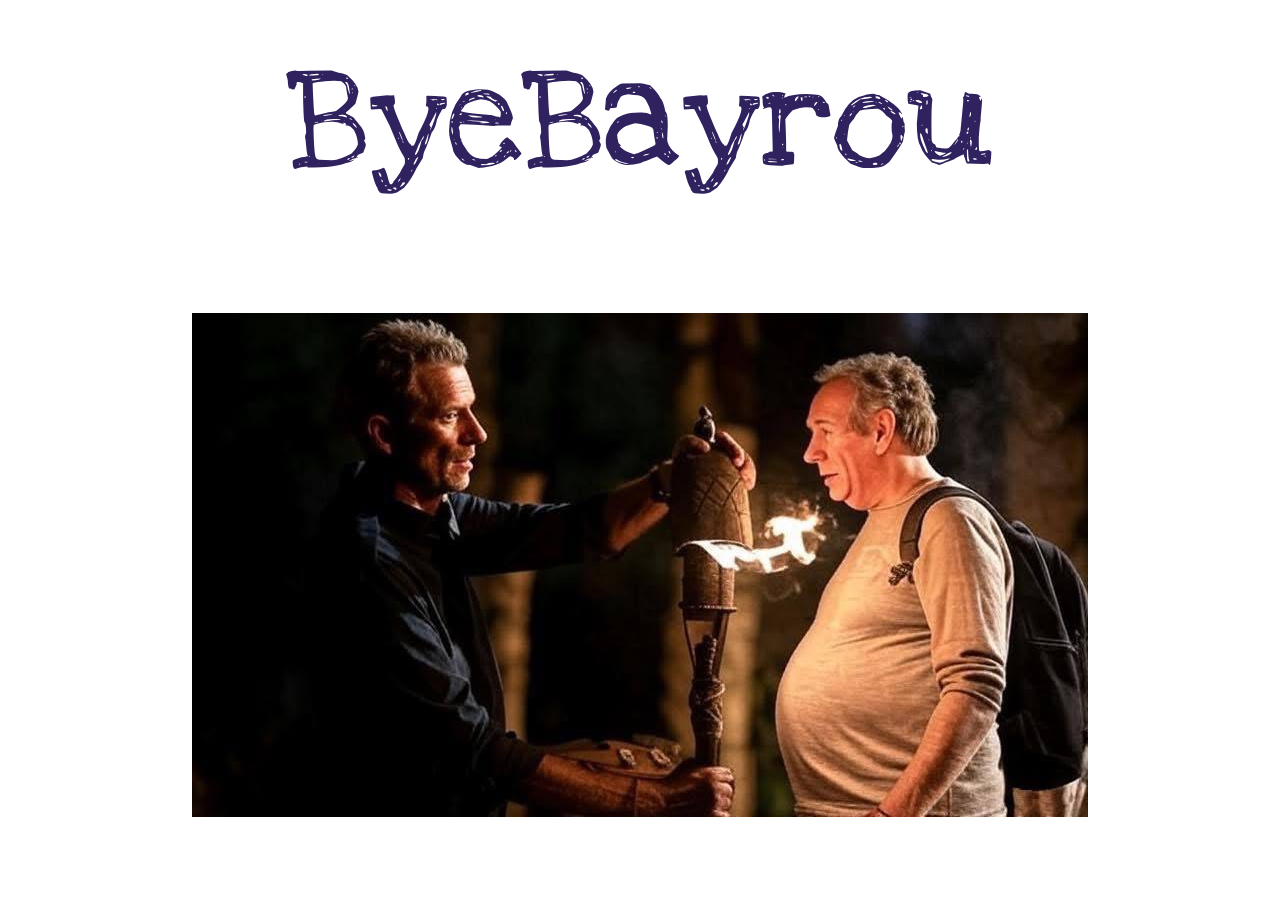
<file: pouet.html>
<!DOCTYPE html>
<html lang="fr">
<head>
    <meta charset="UTF-8">
    <meta name="viewport" content="width=device-width, initial-scale=1.0">
    <link rel="stylesheet" href="css/style.css">
    <link rel="stylesheet" href="css/fonts.css">
    <title>Coucou!</title>
    <style>
        .Bayrou {
            display: flex;
            flex-direction: column;
            align-items: center;
            justify-content: center;
            padding-top: 25px;
        }
        
        h1 {
            font-size: 150px;
        }
    </style>
</head>
<body>
    <div class="Bayrou">
        <h1><strong>ByeBayrou</strong></h1>
        <img src="img/lol/Kholanta.jpg" alt="Bayrou éliminé" class="img">
    </div>
    
</body>
</html>
</file>
<file: css/style.css>
/*TOKEN*/ 

:root {

    /* colors primary*/
    --primary-050: #FDFCFF;
    --primary-100: #F2EBFF;
    --primary-200: #533CA9;
    --primary-300: #30215F;

    /*colors secondary*/
    --secondary-100: #E6F9F2;
    --secondary-200: #00AFC1;

    /*colors terciary*/
    --terciary-100: #FDECD8;

    /*essential colors*/
    --essential-light-gray: #EFEFF9;
    --essential-gray: #9998B1;
    --essential-black: #0D0619;
    --essential-white: #FFFFFF;

    /*Shadow*/
    --box-shadow-md:0 6px 12px 0 #533CA915;

    /*Fonts*/
    --font-familly-heading: "Love Ya Like A Sister", sans-serif;
    --font-familly-base: "Poppins", sans-serif;
    --font-familly-secondary: "inter", sans-serif;

    /*Font size*/
    --font-size-4xl: clamp(1.625rem, 1.25rem + 2vw, 2.625rem); /*42px*/
    --font-size-3xl: clamp(1.25rem, 1rem + 1.25vw, 1.875rem); /*30px*/
    --font-size-2xl: clamp(1rem, 0.875rem + 0.75vw, 1.5rem); /*24px*/
    --font-size-1xl: clamp(0.875rem, 0.75rem + 0.625vw, 1.25rem); /*20px*/
    --font-size-lg: clamp(0.8125rem, 0.6875rem + 0.5625vw, 1.125rem); /*18px*/
    --font-size-base: clamp(0.75rem, 0.625rem + 0.5vw, 1rem); /*16px*/
    --font-size-sm: clamp(0.6875rem, 0.5625rem + 0.4375vw, 0.875rem); /*14px*/
    --font-size-small: clamp(0.625rem, 0.5625rem + 0.25vw, 0.75rem); /*12px*/

    /*Font weight*/
    --font-weight-bold: 700;
    --font-weight-button: 500;
    --font-weight-base: 400;
    --font-weight-light: 300;

    /*Radius*/
    --radius-button: 2.875rem;
    --raduis-card: 0.5rem;

}


/* SPECIFIQUE*/ 

.width-48 {
    width: 48px;
}

.height-48 {
    height: 48px;
}

/*RESET*/
*,
*::before,
*::after {
    box-sizing: border-box;
    font-weight: var(--font-weight-base);
    margin-top: 0;
}

/**BASE*/

html,
body {
    margin: 0;
    padding: 0;
    height: fit-content ;
}

body {
    font-family: var(--font-familly-base);
    font-size: var(--font-size-base);
    color: var(--essential-black);
    background-color: var(--essential-white);
}

main {
    max-width: 1170px;
    margin: auto;
}

/*heading*/ 

h1,
h2 {
    font-family: var(--font-familly-heading);
} 

h1 {
    font-size: var(--font-size-4xl);
    font-weight: var(--font-weight-bold);
    color: var(--primary-300);
}

h2 {
    font-size: var(--font-size-3xl);
    font-weight: var(--font-weight-bold);
}

h3 {
    margin-top: 32px;
    font-weight: var(--font-weight-base);
    font-size: var(--font-size-2xl);
}


progress {
    border: 1px solid;
    border-radius: 4px;
    width: 650px;
    height: 24px;
    border-color:#533CA9;
}

::-webkit-progress-value {
    background-color: var(--primary-300);
}

::-webkit-progress-bar {
    background-color: var(--essential-white) ;
}

/*header*/

header {
    display: flex;
    align-items: center;
    justify-content: space-between;
    max-width: 1170px;
    margin: auto;
}

/*navigation*/

nav {
    display: flex;
    gap: 2rem;
    align-items: baseline;
}

nav a {
    text-decoration: none;
    font-size: var(--font-size-base);
    font-weight: var(--font-weight-button);
    color: var(--essential-black);
}

a {
    text-decoration: none;
    font-weight: 400;
}

section {
    padding-bottom: 128px;
}

/*footer*/

footer {
    font-size: var(--font-size-sm);
    gap: 8px;
}

/*paragraphs */

p {
    font-size: var(--font-size-base);
    font-weight: var(--font-weight-button);
    line-height: 1.5;
}

form {
    display: flex;
    flex-direction: column;
    margin-top: 2rem;
}

details {
    border-color: #30215F;
    border-radius: 8px;
    box-shadow: var(--box-shadow-md);
    padding: 32px;
    gap: 32px;
    margin-top: 32px;
}

/** FOCUS */ 

a:focus-visible,
button:focus-visible,
input:focus-visible {
    outline: 2px solid #6C3BAF; 
    outline-offset: 4px;
    border-radius: 4px;
    transition: outline 0.2s ease-in-out;
}

/** LAYOUT */

.burger {
    display: none;
    flex-direction: column;
    justify-content: space-between;
    width: 28px;
    height: 20px;
    background: none;
    border: none;
    cursor: pointer;
    padding: 0;
}

.burger span {
    display: block;
    height: 3px;
    background-color: var(--essential-black);
    border-radius: 2px;
}

.btn {
    background-color: var(--primary-200);
    border-radius: var(--radius-button);
    color: var(--essential-white);
    padding: 8px 18px; 
}

/*hero section */ 

.hero{
    display: flex;
    flex-direction: row-reverse;
    justify-content: space-between;
    gap : 96px;
    padding-bottom: 0;
}

.lab-form {
    display: flex;
    flex-direction: column;
}

.form-elements {
    display: flex;
    gap: 12px;
}

.form-btn-checkbox {
    display: flex;
    align-items: center;
    gap: 8px;
    padding-bottom: 32px;
    padding-top: 32px;
}

/* catch section */

.catch-section {
    display: flex;
    flex-direction: column;
    align-items: center;
    justify-content: center;
    gap: 8px;
    padding: 2rem 1rem;
    max-width: 700px;
    margin: 2rem auto;
}

.pourcent-value {
    text-align: center;
}

.imp {
    text-align: center;
    font-size: var(--font-size-2xl);
    font-weight: var(--font-weight-base);
    margin: 0;
}

.pourcent-value {
    font-size: var(--font-size-4xl);
    font-family: var(--font-familly-heading);
    color: var(--primary-200);
    font-weight: var(--font-weight-base);
}

.sentence {
    margin-bottom: 8px;
    margin-top: 8px;
}

.question {
    text-align: center;
    margin: 0;
}

/*syndrome section*/ 

.explication {
    display: flex;
    gap: 64px;
    margin-bottom: 128px;
}

.syndrome {
    margin-bottom: 128px;
}

/*manifest card*/ 

.card {
    display: flex;
    align-items: stretch;
    gap: 32px;

}

.card-1,
.card-2,
.card-3 {
    background-color: var(--primary-050);
    box-shadow: var(--box-shadow-md);
    display: flex;
    flex-direction: column;
    width: 368.67px;
    padding: 32px; 

}

.card-title {
    display: flex;
    justify-content: center;
    font-weight: var(--font-weight-light);
    gap: 32px;

}


/*conséquences*/ 

.consequences {
    display: flex;
    gap: 128px;
    align-items: center;
    padding-bottom: 128px;
}

.txt h2 {
    margin-top: 0;
    margin-bottom: 32px;
}

/* descovery section */ 


.dis-card {
    display: grid;
    grid-template-columns: 1fr 1fr 1fr 1fr ;
    gap: 24px;
    padding-bottom: 64px;
}

.dis-card-1,
.dis-card-2,
.dis-card-3,
.dis-card-4{
    background-color: var(--primary-050);
    box-shadow: var(--box-shadow-md);
    display: flex;
    flex-direction: column;
    padding: 32px; 
}

.bold {
    font-weight: bold;
}

/*future section */ 

.future-card {
    display: grid;
    gap: 32px;
    grid-template-columns: 1fr 1fr 1fr;
    padding-bottom: 64px;
}

.future-card-1,
.future-card-2,
.future-card-3 {
    background-color: var(--primary-050);
    box-shadow: var(--box-shadow-md);
    padding: 32px;
}

/*testimory section*/ 

.customers {
    display: flex;
    gap: 64px;
    align-items: stretch;
    justify-content: center
}

.christine {
    background: repeat-y url(/img/avis-backround.png);
    background-size: contain;
    padding: 32px;
    gap: 32px;
    box-shadow: var(--box-shadow-md);
}

.annaick {
    background: repeat-y url(/img/avis-backround.png);
    background-size: contain;
    padding: 32px;
    gap: 32px;
    box-shadow: var(--box-shadow-md);
}

.name {
    display: flex;
    gap: 16px;
    align-items: center;
    padding-bottom: 32px;
}

.id {
    font-family: var(--font-familly-heading);
    margin-bottom:0 ;
}

.ide {
    display: flex;
    flex-direction: column;
    justify-content: center;
}

.temoignage {
    display: flex;
    align-items: start;
    gap: 32px;
}


/*about section*/ 

.about {
    display: flex;
    gap: 64px;
}

.para-2 {
    display: flex;
    flex-direction: column;
    margin-bottom: 32px;
    gap: 32px;
}

.pp {
    gap: 16px;
}

/*accordion section*/ 

.accordion-items {
    gap: 32px;
    margin-top: 64px;
}

/*final cta*/ 
.final-txt {
    text-align: center;
    box-shadow: var(--box-shadow-md);
    background-color: var(--primary-050);
    border-radius: var(--raduis-card);
    padding: 38px;
}

/*footer*/ 

.infos {
    display: grid;
    grid-template-columns: 1fr 1fr 1fr;
    align-items: start;
    justify-content: space-between;
    padding: 0 135px 32px 135px;
    gap: 2rem;
    border: 1px;
}

.infos h3 {
    font-family: var(--font-familly-heading);
}

.footer-logo img {
    max-width: 120px;
}

.legal-links{
    display: flex;
    gap: 1rem; 
    align-items: center;
}

.legal-links p,
.legal-link a {
    margin: 0;
    display: inline; 
    white-space: nowrap; 
    text-decoration: none;
    font-weight: var(--font-weight-base);
    font-size: var(--font-size-sm);
}

.contact-link {
    display: flex;
    gap: 1rem; 
    align-items: center;
}

.contact-link p,
.contact-link a {
    margin: 0;
    display: inline; 
    white-space: nowrap; 
    text-decoration: none;
    font-weight: var(--font-weight-base);
    font-size: var(--font-size-sm);
}


.black-zone {
    background-color: var(--essential-black);
    color: white;
    padding: 16px 144px;
    font-size: 0.9rem;
}

.black-zone a {
    color: white;
    text-decoration: none;
}

/** RESPONSIVE */ 
@media (max-width: 1024px) {
    /* header */
    header {
        flex-direction: row;
        justify-content: space-between;
        align-items: center;
        padding: 16px 24px;
        position: relative;
    }

    header nav {
        display: none; /* nav cachée par défaut */
        flex-direction: column;
        gap: 12px;
        width: 100%;
        background-color: var(--essential-white);
        position: absolute;
        top: 60px;
        left: 0;
        padding: 16px;
        box-shadow: 0 4px 8px rgba(0,0,0,0.1);
        z-index: 999;
    }

    header nav.active {
        display: flex;
    }

    .burger {
        display: flex;
    }

    header nav a.btn {
        width: 100%;
        text-align: center;
    }

    /* hero */
    .hero {
    display: flex;
    flex-direction: row-reverse;
    justify-content: space-between;
    gap : 36px;
    padding-bottom: 0;
    margin-left: 35px;
    }

    .explication {
        display: flex;
        flex-direction: column-reverse;
        margin-left: 35px;
    }

    .manifest-card {
        text-align: center;
    }

    .card {
        display: flex;
        flex-direction: column;
        justify-items: center;
        align-items: center;
    }

    .consequences {
        display: flex;
        flex-direction: column;
        margin-left: 35px;
    }

    .discovery {
        margin: 25px;
    }

    .dis-card {
        display: flex;
        flex-direction: column;
        padding: auto;
        align-items: center;
    }

    .dis-card-1,
    .dis-card-2,
    .dis-card-3,
    .dis-card-4{
    background-color: var(--primary-050);
    box-shadow: var(--box-shadow-md);
    display: flex;
    flex-direction: column;
    padding: 32px;
}

    .future {
        display: flex;
        flex-direction: column;
        margin-left: 35px;
    }

    .future a {
        justify-content: center;
    }

    .future-title {
        margin-left: 32px;
    }

    .future-card {
        display: flex;
        flex-direction: column;
    }
    
    .customers {
        display: flex;
        flex-direction: column;
        justify-content: center;
    }

    .title-christine {
        text-align: center;
    }

    .about {
        flex-direction: column;
        text-align: center;
    }
}

/**DARK MODE*/ 

/*Switch*/
.dark-mode-switch {
    position: relative;
    width: 50px;
    height: 28px;
    background-color: var(--primary-300);
    border-radius: 50px;
    cursor: pointer;
    display: flex;
    align-items: center;
    padding: 4px;
    margin-left: 16px; 
}

.dark-mode-switch .switch-circle {
    width: 20px;
    height: 20px;
    background-color: var(--essential-white);
    border-radius: 50%;
    transition: transform 0.3s ease, background-color 0.3s ease;
}

.dark-mode-switch.active {
    background-color: var(--essential-black);
}

.dark-mode-switch.active .switch-circle {
    transform: translateX(22px);
    background-color: var(--primary-200);
}


    body.dark-mode {
        background-color: var(--essential-black);
        color: var(--essential-white);
    }

    body.dark-mode h1{
        color: var(--essential-white);
    }

    body.dark-mode .card{
        color: #0D0619;
    }

    body.dark-mode .card-1 {
        background-color: var(--essential-gray);
    }
    body.dark-mode .card-2 {
        background-color: var(--essential-gray);
    }
    body.dark-mode .card-3 {
        background-color: var(--essential-gray);
    }

    body.dark-mode .dis-card{
        color: #0D0619;
    }

    body.dark-mode .dis-card-1 {
        background-color: var(--essential-gray);
    }
    body.dark-mode .dis-card-2 {
        background-color: var(--essential-gray);
    }
    body.dark-mode .dis-card-3 {
        background-color: var(--essential-gray);
    }
    body.dark-mode .dis-card-4 {
        background-color: var(--essential-gray);
    }

    body.dark-mode .future-card{
        color: #0D0619;
    }

    body.dark-mode .future-card-1 {
        background-color: var(--essential-gray);
    }
    body.dark-mode .future-card-2 {
        background-color: var(--essential-gray);
    }
    body.dark-mode .future-card-3 {
        background-color: var(--essential-gray);
    }


    body.dark-mode .christine{
        background-color: var(--essential-black);
        color: #0D0619;
    }

    body.dark-mode .annaick{
        background-color: var(--essential-black);
        color: #0D0619;
    }

    body.dark-mode .final-txt{
        background-color: var(--essential-gray);
    }
</file>
<file: css/fonts.css>
@import url('https://fonts.googleapis.com/css2?family=Love+Ya+Like+A+Sister&family=Poppins:ital,wght@0,100;0,200;0,300;0,400;0,500;0,600;0,700;0,800;0,900;1,100;1,200;1,300;1,400;1,500;1,600;1,700;1,800;1,900&display=swap');

@font-face {
    font-family: "love-ya-like-a-sister";
    src: url('fonts/LoveYaLikeASister.ttf') format("truetype");
    font-weight: normal;
}
</file>
